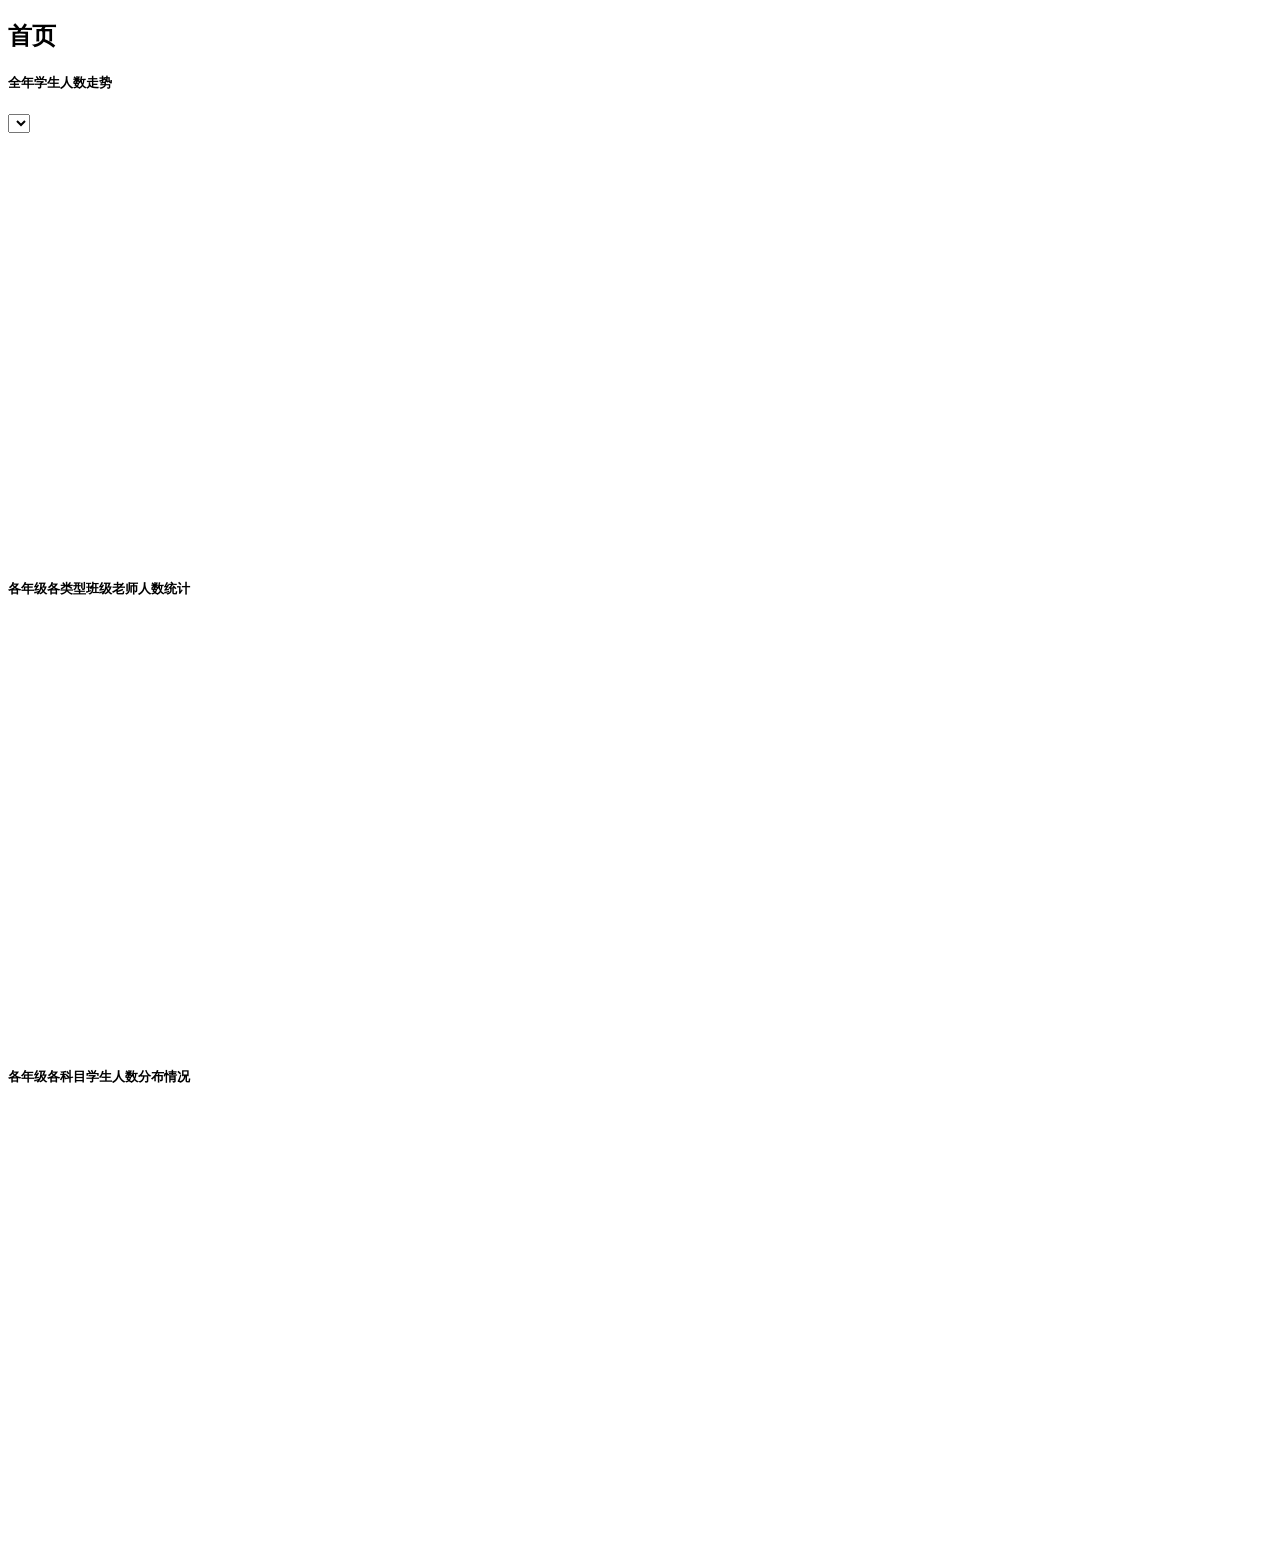
<file: src/main/resources/templates/index.html>
<!DOCTYPE html>
<html xmlns:th="http://www.thymeleaf.org"
      xmlns:sec="http://www.thymeleaf.org/thymeleaf-extras-springsecurity5"
      th:replace="default/layout">
<body >
    <div class="row wrapper border-bottom white-bg page-heading" th:fragment="pageTitle">
        <div class="col-sm-4">

            <h2>首页</h2>
        </div>
        <div class="col-sm-8">
            <!--页面按钮-->
            <div class="title-action">

            </div>
        </div>
    </div>
    <!--页面内容-->
    <div class="wrapper wrapper-content" th:fragment="content">
        <!--年级信息-->
        <div class="row" id="gradeInfo">

        </div>
        <div class="row">
            <div class="col-lg-12">
                <div class="ibox float-e-margins">
                    <div class="ibox-title">
                        <h5>全年学生人数走势</h5>
                        <div class="ibox-tools">
                            <select id="year_select" onchange="changeYear();">
                            </select>
                            <a class="collapse-link">
                                <i class="fa fa-chevron-up"></i>
                            </a>
                        </div>
                    </div>
                    <div class="ibox-content">
                        <div class="row">
                            <div class="col-lg-12" id="studentNumTrend" style="height:425px ">

                            </div>
                        </div>
                    </div>

                </div>
            </div>
        </div>
        <div class="row">
            <div class="col-lg-9">
                <div class="ibox float-e-margins">
                    <div class="ibox-title">
                        <h5>各年级各类型班级老师人数统计</h5>
                        <div class="ibox-tools">
                            <a class="collapse-link">
                                <i class="fa fa-chevron-up"></i>
                            </a>
                        </div>
                    </div>
                    <div class="ibox-content"  id="teacherInfo" style="height:425px ">

                    </div>
                </div>
            </div>
            <div class="col-lg-3">
                <div class="ibox float-e-margins">
                    <div class="ibox-title">
                        <h5>各年级各科目学生人数分布情况</h5>
                        <div class="ibox-tools">
                            <a class="collapse-link">
                                <i class="fa fa-chevron-up"></i>
                            </a>
                        </div>
                    </div>
                    <div class="ibox-content"  id="radarMap" style="height:425px ">

                    </div>
                </div>
            </div>
        </div>
    </div>
    <div  th:fragment="jsDiv">
        <script th:src="@{/js/index.js}"></script>
        <script th:src="@{/js/plugins/echart/echarts.js}"></script>
    </div>
    <div  th:fragment="modal"></div>
</body>

</html>
</file>
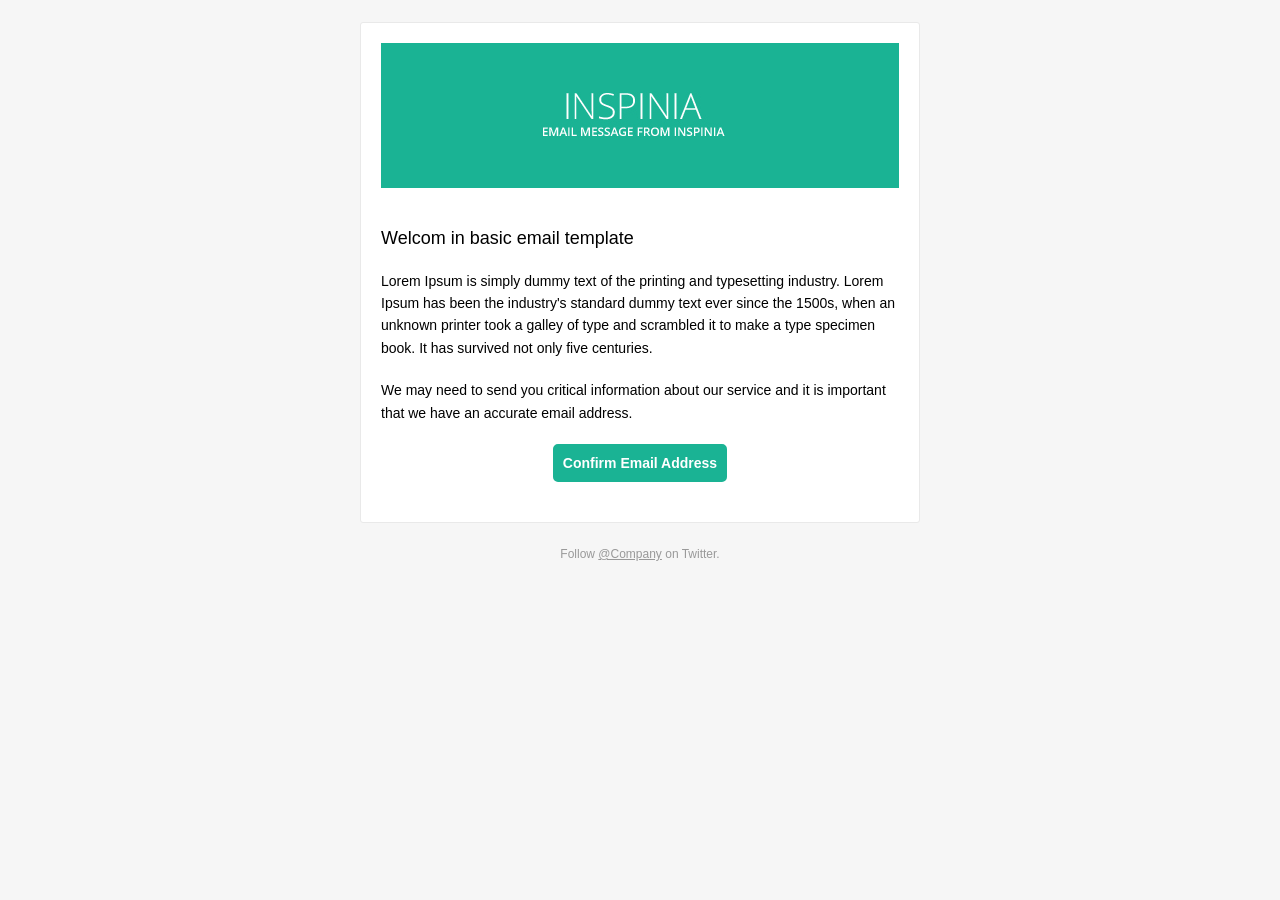
<file: src/main/resources/static/email_templates/action.html>
<!DOCTYPE html PUBLIC "-//W3C//DTD XHTML 1.0 Transitional//EN" "http://www.w3.org/TR/xhtml1/DTD/xhtml1-transitional.dtd">
<html xmlns="http://www.w3.org/1999/xhtml">
<head>
    <meta name="viewport" content="width=device-width" />
    <meta http-equiv="Content-Type" content="text/html; charset=UTF-8" />
    <title>Actionable emails e.g. reset password</title>
    <link href="styles.css" media="all" rel="stylesheet" type="text/css" />
</head>

<body>

<table class="body-wrap">
    <tr>
        <td></td>
        <td class="container" width="600">
            <div class="content">
                <table class="main" width="100%" cellpadding="0" cellspacing="0">
                    <tr>
                        <td class="content-wrap">
                            <table  cellpadding="0" cellspacing="0">
                                <tr>
                                    <td>
                                        <img class="img-responsive" src="img/header.jpg"/>
                                    </td>
                                </tr>
                                <tr>
                                    <td class="content-block">
                                        <h3>Welcom in basic email template</h3>
                                    </td>
                                </tr>
                                <tr>
                                    <td class="content-block">
                                        Lorem Ipsum is simply dummy text of the printing and typesetting industry. Lorem Ipsum has been the industry's standard dummy text ever since the 1500s, when an unknown printer took a galley of type and scrambled it to make a type specimen book. It has survived not only five centuries.
                                    </td>
                                </tr>
                                <tr>
                                    <td class="content-block">
                                        We may need to send you critical information about our service and it is important that we have an accurate email address.
                                    </td>
                                </tr>
                                <tr>
                                    <td class="content-block aligncenter">
                                        <a href="action.html#" class="btn-primary">Confirm email address</a>
                                    </td>
                                </tr>
                              </table>
                        </td>
                    </tr>
                </table>
                <div class="footer">
                    <table width="100%">
                        <tr>
                            <td class="aligncenter content-block">Follow <a href="action.html#">@Company</a> on Twitter.</td>
                        </tr>
                    </table>
                </div></div>
        </td>
        <td></td>
    </tr>
</table>

</body>
</html>
</file>
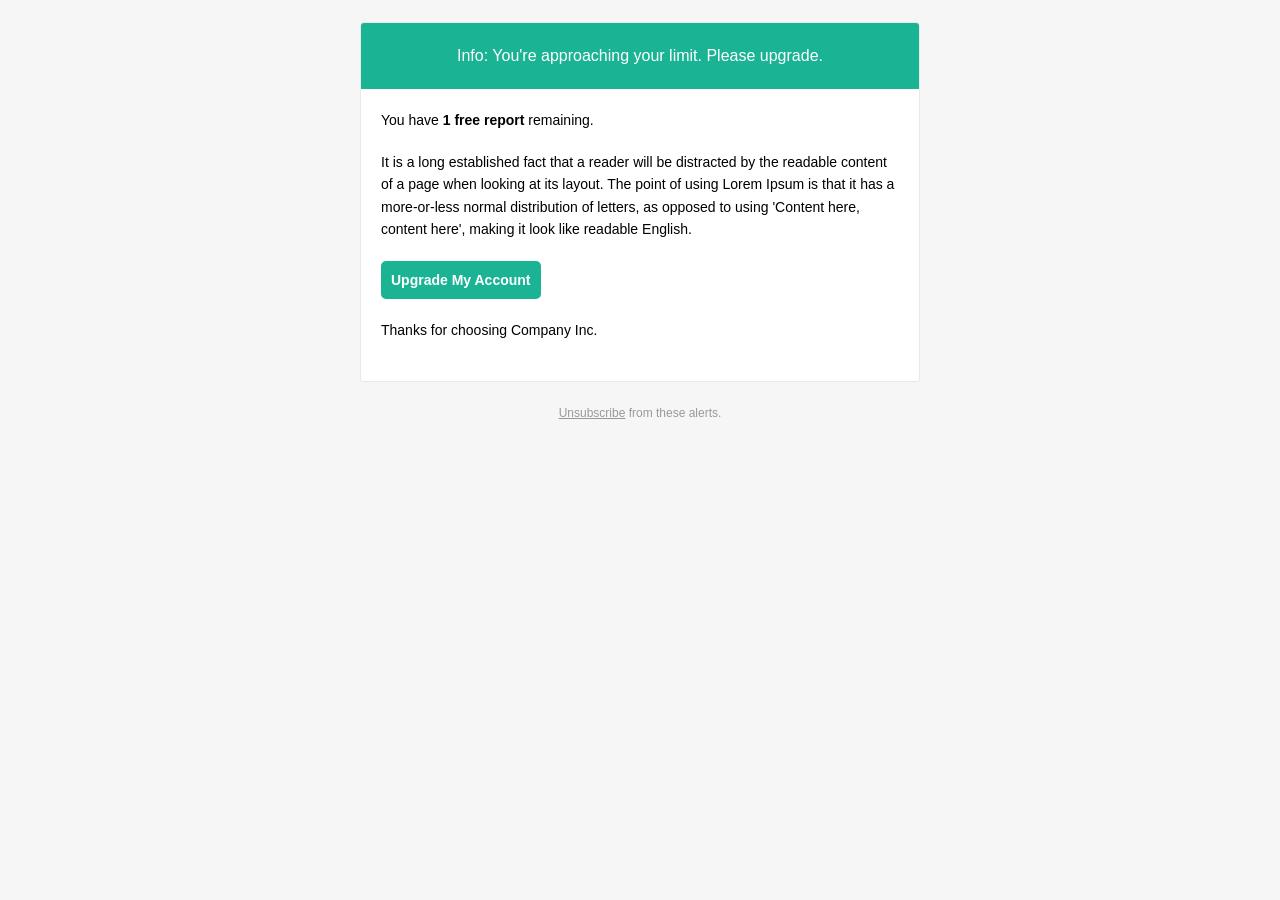
<file: src/main/resources/static/email_templates/alert.html>
<!DOCTYPE html PUBLIC "-//W3C//DTD XHTML 1.0 Transitional//EN" "http://www.w3.org/TR/xhtml1/DTD/xhtml1-transitional.dtd">
<html xmlns="http://www.w3.org/1999/xhtml">
<head>
    <meta name="viewport" content="width=device-width" />
    <meta http-equiv="Content-Type" content="text/html; charset=UTF-8" />
    <title>Alerts e.g. approaching your limit</title>
    <link href="styles.css" media="all" rel="stylesheet" type="text/css" />
</head>

<body>

<table class="body-wrap">
    <tr>
        <td></td>
        <td class="container" width="600">
            <div class="content">
                <table class="main" width="100%" cellpadding="0" cellspacing="0">
                    <tr>
                        <td class="alert alert-good">
                            Info: You're approaching your limit. Please upgrade.
                        </td>
                    </tr>
                    <tr>
                        <td class="content-wrap">
                            <table width="100%" cellpadding="0" cellspacing="0">
                                <tr>
                                    <td class="content-block">
                                        You have <strong>1 free report</strong> remaining.
                                    </td>
                                </tr>
                                <tr>
                                    <td class="content-block">
                                        It is a long established fact that a reader will be distracted by the readable content of a page when looking at its layout. The point of using Lorem Ipsum is that it has a more-or-less normal distribution of letters, as opposed to using 'Content here, content here', making it look like readable English.
                                    </td>
                                </tr>
                                <tr>
                                    <td class="content-block">
                                        <a href="alert.html#" class="btn-primary">Upgrade my account</a>
                                    </td>
                                </tr>
                                <tr>
                                    <td class="content-block">
                                        Thanks for choosing Company Inc.
                                    </td>
                                </tr>
                            </table>
                        </td>
                    </tr>
                </table>
                <div class="footer">
                    <table width="100%">
                        <tr>
                            <td class="aligncenter content-block"><a href="alert.html#">Unsubscribe</a> from these alerts.</td>
                        </tr>
                    </table>
                </div></div>
        </td>
        <td></td>
    </tr>
</table>

</body>
</html>
</file>
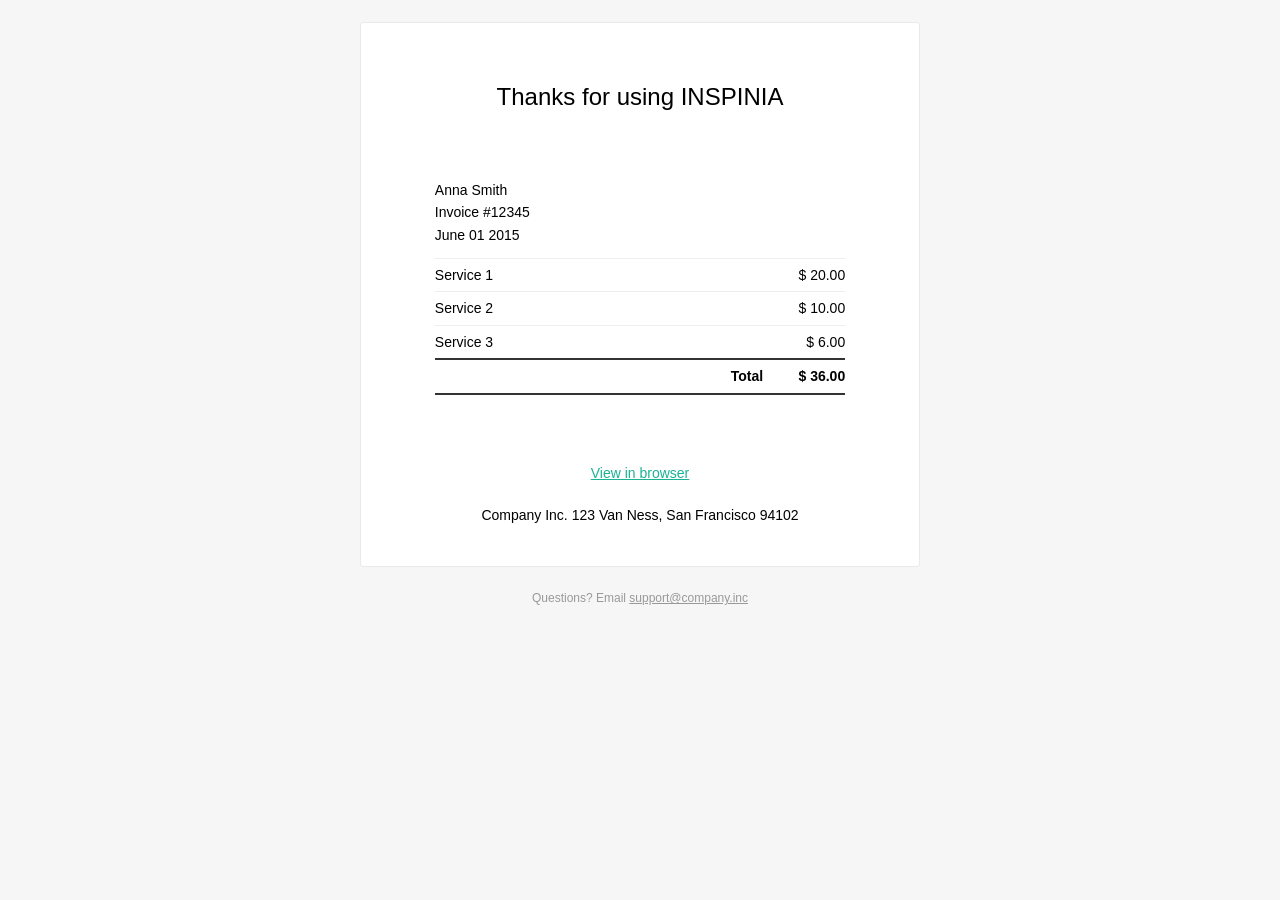
<file: src/main/resources/static/email_templates/billing.html>
<!DOCTYPE html PUBLIC "-//W3C//DTD XHTML 1.0 Transitional//EN" "http://www.w3.org/TR/xhtml1/DTD/xhtml1-transitional.dtd">
<html xmlns="http://www.w3.org/1999/xhtml">
<head>
    <meta name="viewport" content="width=device-width" />
    <meta http-equiv="Content-Type" content="text/html; charset=UTF-8" />
    <title>Billing e.g. invoices and receipts</title>
    <link href="styles.css" media="all" rel="stylesheet" type="text/css" />
</head>

<body>

<table class="body-wrap">
    <tr>
        <td></td>
        <td class="container" width="600">
            <div class="content">
                <table class="main" width="100%" cellpadding="0" cellspacing="0">
                    <tr>
                        <td class="content-wrap aligncenter">
                            <table width="100%" cellpadding="0" cellspacing="0">
                                <tr>
                                    <td class="content-block">
                                        <h2>Thanks for using INSPINIA</h2>
                                    </td>
                                </tr>
                                <tr>
                                    <td class="content-block">
                                        <table class="invoice">
                                            <tr>
                                                <td>Anna Smith<br>Invoice #12345<br>June 01 2015</td>
                                            </tr>
                                            <tr>
                                                <td>
                                                    <table class="invoice-items" cellpadding="0" cellspacing="0">
                                                        <tr>
                                                            <td>Service 1</td>
                                                            <td class="alignright">$ 20.00</td>
                                                        </tr>
                                                        <tr>
                                                            <td>Service 2</td>
                                                            <td class="alignright">$ 10.00</td>
                                                        </tr>
                                                        <tr>
                                                            <td>Service 3</td>
                                                            <td class="alignright">$ 6.00</td>
                                                        </tr>
                                                        <tr class="total">
                                                            <td class="alignright" width="80%">Total</td>
                                                            <td class="alignright">$ 36.00</td>
                                                        </tr>
                                                    </table>
                                                </td>
                                            </tr>
                                        </table>
                                    </td>
                                </tr>
                                <tr>
                                    <td class="content-block">
                                        <a href="billing.html#">View in browser</a>
                                    </td>
                                </tr>
                                <tr>
                                    <td class="content-block">
                                        Company Inc. 123 Van Ness, San Francisco 94102
                                    </td>
                                </tr>
                            </table>
                        </td>
                    </tr>
                </table>
                <div class="footer">
                    <table width="100%">
                        <tr>
                            <td class="aligncenter content-block">Questions? Email <a href="mailto:">support@company.inc</a></td>
                        </tr>
                    </table>
                </div></div>
        </td>
        <td></td>
    </tr>
</table>

</body>
</html>
</file>
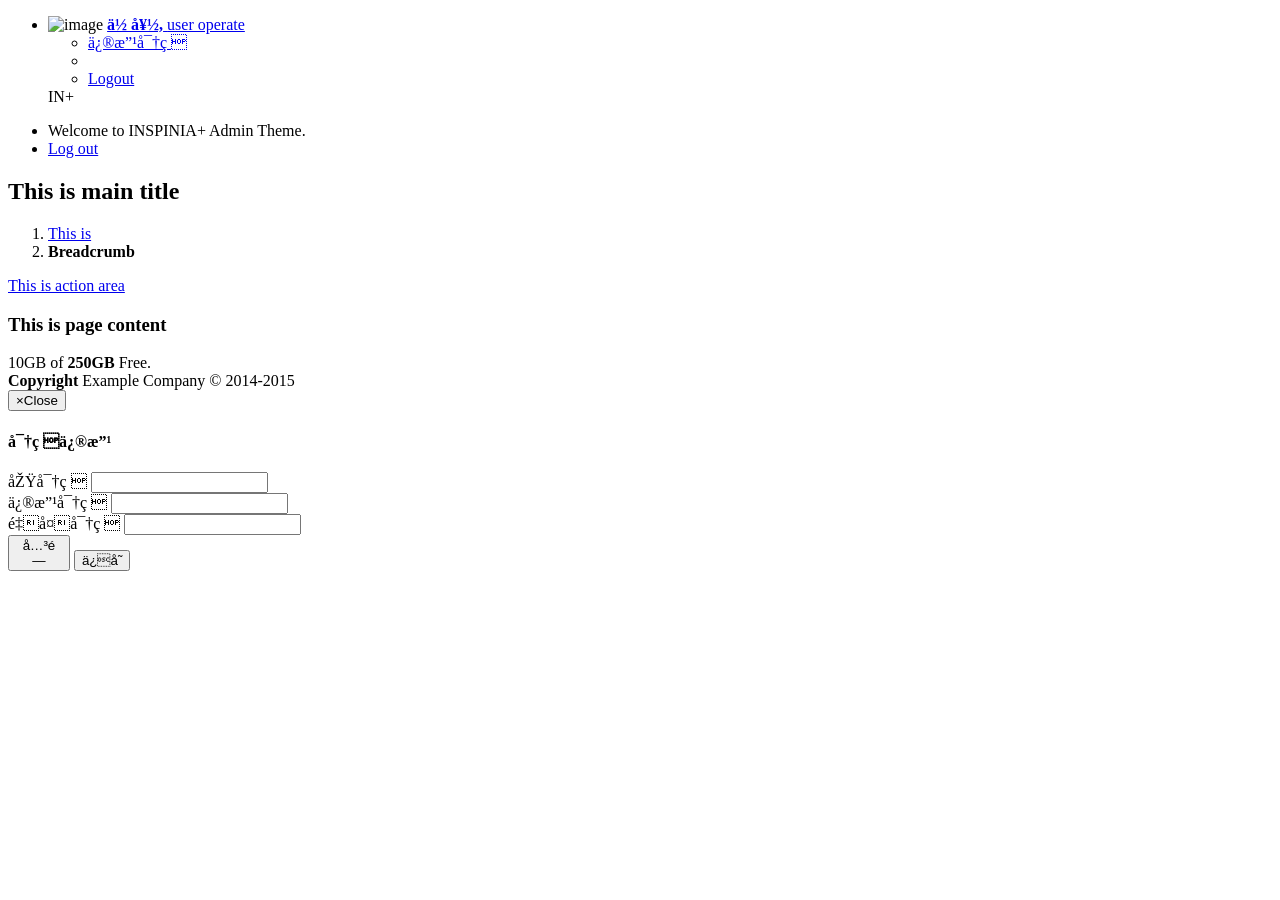
<file: src/main/resources/templates/default/layout.html>
<!DOCTYPE html>
<html xmlns:th="http://www.thymeleaf.org"
      xmlns:sec="http://www.thymeleaf.org/thymeleaf-extras-springsecurity5">
<head>

    <meta content="text/html; charset=utf-8">
    <meta name="_csrf" th:content="${_csrf.token}"/>
    <meta name="_csrf_header"  th:content="${_csrf.headerName}"/>
    <meta name="viewport" content="width=device-width, initial-scale=1.0">
    <title >INSPINIA</title>
    <link rel="shortcut icon" th:href="@{/img/icon/code.png}"><!--设置标签的图片-->
    <link th:href="@{/css/bootstrap.min.css}" rel="stylesheet">
    <link th:href="@{/font-awesome/css/font-awesome.css}" rel="stylesheet">
    <!-- Sweet Alert -->
    <link th:href="@{/css/plugins/sweetalert/sweetalert.css}"rel="stylesheet">
    <link th:href="@{/css/animate.css}" rel="stylesheet">
    <link th:href="@{/css/style.css}" rel="stylesheet">
    <!--datatables-->
    <link th:href="@{/css/plugins/dataTables/datatables.min.css}" rel="stylesheet">
    <!--ztree-->
    <link th:href="@{/js/plugins/ztree/css/zTreeStyle.css}" rel="stylesheet">
    <!--treeTable-->
    <link th:href="@{/js/plugins/treetable/jquery.treetable.css}" rel="stylesheet">
    <!--下拉选-->
    <link th:href="@{/css/plugins/iCheck/custom.css}" rel="stylesheet">
    <link th:href="@{/css/plugins/chosen/chosen.css}" rel="stylesheet">
    <link th:href="@{/css/plugins/select2/select2.min.css}" rel="stylesheet">
    <link th:href="@{/css/plugins/iCheck/custom.css}" rel="stylesheet">
    <link th:href="@{/css/plugins/awesome-bootstrap-checkbox/awesome-bootstrap-checkbox.css}" rel="stylesheet">
    <!-- Toastr style -->
    <link th:href="@{/css/plugins/toastr/toastr.min.css}" rel="stylesheet">

</head>
<body>
    <div id="wrapper">
        <nav class="navbar-default navbar-static-side" role="navigation">
            <input  type="hidden" id="curMenu" th:value="${session.curMenu}">
            <div class="sidebar-collapse">
                <ul class="nav metismenu" id="side-menu">
                    <li class="nav-header">
                        <div class="dropdown profile-element">
                            <span >
                                <img alt="image" class="img-circle" th:src="@{/img/profile_small.jpg}" />
                            </span>
                            <a data-toggle="dropdown" class="dropdown-toggle" href="javascript:;">
                                <span class="clear"> <span class="block m-t-xs"> <strong class="font-bold" >你好,<span sec:authentication="name"></span></strong>
                                </span> <span class="text-muted text-xs block">user operate<b class="caret"></b></span> </span> </a>
                            <ul class="dropdown-menu animated fadeInRight m-t-xs">
                                <li><a href="javascript:;" data-toggle="modal" data-target="#passwordModal">修改密码</a></li>
                                <li class="divider"></li>
                                <li><a href="javascript:;" th:onclick="'javascript:userLogOut()'">Logout</a></li>
                                <form id="logOutForm" th:action="@{/logout}" method="post" style="display: none"></form>
                            </ul>
                        </div>
                        <div class="logo-element">
                            IN+
                        </div>
                    </li>
                </ul>
            </div>
        </nav>
        <div id="page-wrapper" class="gray-bg">
            <!--铃铛 邮件 退出-->
            <div class="row border-bottom" >
                <nav class="navbar navbar-static-top  " role="navigation" style="margin-bottom: 0">
                    <div class="navbar-header">
                        <a class="navbar-minimalize minimalize-styl-2 btn btn-primary " href="#"><i class="fa fa-bars"></i> </a>
                    </div>
                    <ul class="nav navbar-top-links navbar-right">
                        <li>
                            <span class="m-r-sm text-muted welcome-message">Welcome to INSPINIA+ Admin Theme.</span>
                        </li>
                        <li>
                            <a href="javascript:;" th:onclick="'javascript:userLogOut()'">
                                <i class="fa fa-sign-out"></i> Log out
                            </a>

                        </li>
                    </ul>

                </nav>
            </div >
            <!--面包屑-->
            <div class="row wrapper border-bottom white-bg page-heading" th:include="::pageTitle">
                <div class="col-sm-4">
                    <h2>This is main title</h2>
                    <ol class="breadcrumb">
                        <li>
                            <a href="index.html">This is</a>
                        </li>
                        <li class="active">
                            <strong>Breadcrumb</strong>
                        </li>
                    </ol>
                </div>
                <div class="col-sm-8">
                    <div class="title-action">
                        <a href="#" class="btn btn-primary">This is action area</a>
                    </div>
                </div>
            </div>
            <!--页面内容-->
            <div class="wrapper wrapper-content" th:include="::content">
                <div class="middle-box text-center animated fadeInRightBig">
                    <h3 class="font-bold">This is page content</h3>
                </div>
            </div>
            <!--页面底部-->
            <div class="footer">
                <div class="pull-right">
                    10GB of <strong>250GB</strong> Free.
                </div>
                <div>
                    <strong>Copyright</strong> Example Company &copy; 2014-2015
                </div>
            </div>
        </div>
    </div>
    <!--modal-->
    <div th:include="::modal">

    </div>
    <!--修改密码表单-->
    <div class="modal inmodal" id="passwordModal" tabindex="-1" role="dialog" aria-hidden="true">
        <div class="modal-dialog">
            <div class="modal-content animated bounceInRight">
                <div class="modal-header">
                    <button type="button" class="close" data-dismiss="modal"  onclick="clearForm();"><span aria-hidden="true">&times;</span><span class="sr-only">Close</span></button>
                    <i class="fa fa-lock modal-icon"></i>
                    <h4 class="modal-title">密码修改</h4>
                </div>
                <div class="modal-body">
                    <form role="form" id="passwordForm">
                        <div class="form-group"><label>原密码</label> <input type="password" id="form_old_password"   placeholder="" class="form-control" name="old_password"></div>
                        <div class="form-group"><label>修改密码</label> <input type="password" id="form_modify_password"  placeholder="" class="form-control" name="modify_password"></div>
                        <div class="form-group"><label>重复密码</label> <input type="password" id="form_repeat_password"  placeholder="" class="form-control" name="repeat_password"></div>
                        <div class="modal-footer">
                            <button type="button" class="btn btn-white" data-dismiss="modal" onclick="clearPasswordForm();">关闭</button>
                            <button type="submit" class="btn btn-primary">保存</button>
                        </div>
                    </form>
                </div>
            </div>
        </div>
    </div>

    <!-- Mainly scripts -->
    <!-- Mainly scripts -->
    <script th:src="@{/js/jquery-2.1.1.js}"></script>
    <script th:src="@{/js/bootstrap.js}"></script>
    <script th:src="@{/js/plugins/metisMenu/jquery.metisMenu.js}"></script>
    <script th:src="@{/js/plugins/slimscroll/jquery.slimscroll.min.js}"></script>
    <!-- Peity -->
    <script th:src="@{/js/plugins/peity/jquery.peity.min.js}"></script>
    <script th:src="@{/js/demo/peity-demo.js}"></script>

    <!--datatables-->
    <script th:src="@{/js/plugins/jeditable/jquery.jeditable.js}"></script>
    <script th:src="@{/js/plugins/dataTables/datatables.min.js}"></script>
    <!-- Sweet alert -->
    <script th:src="@{/js/plugins/sweetalert/sweetalert.min.js}"></script>
    <!--ztree-->
    <script th:src="@{/js/plugins/ztree/js/jquery.ztree.core.min.js}"></script>
    <script th:src="@{/js/plugins/ztree/js/jquery.ztree.exedit.min.js}"></script>
    <script th:src="@{/js/plugins/ztree/js/jquery.ztree.excheck.js}"></script>
    <script th:src="@{/js/plugins/ztree/js/jquery.ztree.exhide.js}"></script>
    <!-- iCheck -->
    <script th:src="@{/js/plugins/iCheck/icheck.min.js}" ></script>
    <!-- Chosen -->
    <script th:src="@{/js/plugins/chosen/chosen.jquery.js}"></script>
    <!-- Select2 -->
    <script th:src="@{/js/plugins/select2/select2.full.min.js}"></script>

    <!--My97DatePicker-->
    <script th:src="@{/js/plugins/My97DatePicker/WdatePicker.js}" ></script>
    <!--validate-->
    <script th:src="@{/js/plugins/validate/jquery.validate.min.js}" ></script>
    <!-- Custom and plugin javascript -->
    <script th:src="@{/js/common.js}"></script>
    <script th:src="@{/js/inspinia.js}"></script>
    <script th:src="@{/js/plugins/pace/pace.min.js}"></script>
    <!-- Toastr script -->
    <script th:src="@{/js/plugins/toastr/toastr.min.js}"></script>
    <!--getScheme()获取协议，getServerName()获取服务器名，getServerPort()服务器端口，getContextPath() APP根路径-->
    <a th:href="${#httpServletRequest.getScheme() + '://' + #httpServletRequest.getServerName() + ':' + #request.getServerPort()  + #request.getContextPath() + '/'} "
       id="contextPath" style="display: none"></a>
    <script>
        /**
         * 注销
         */
        function userLogOut() {
            $('#logOutForm').submit();
        }
        /*获取应用的根目录，我的绝对路径是*/
        var contextPath = $('#contextPath').attr('href');
    </script>
    <div th:include="::jsDiv">

    </div>

</body>
</html>
</file>
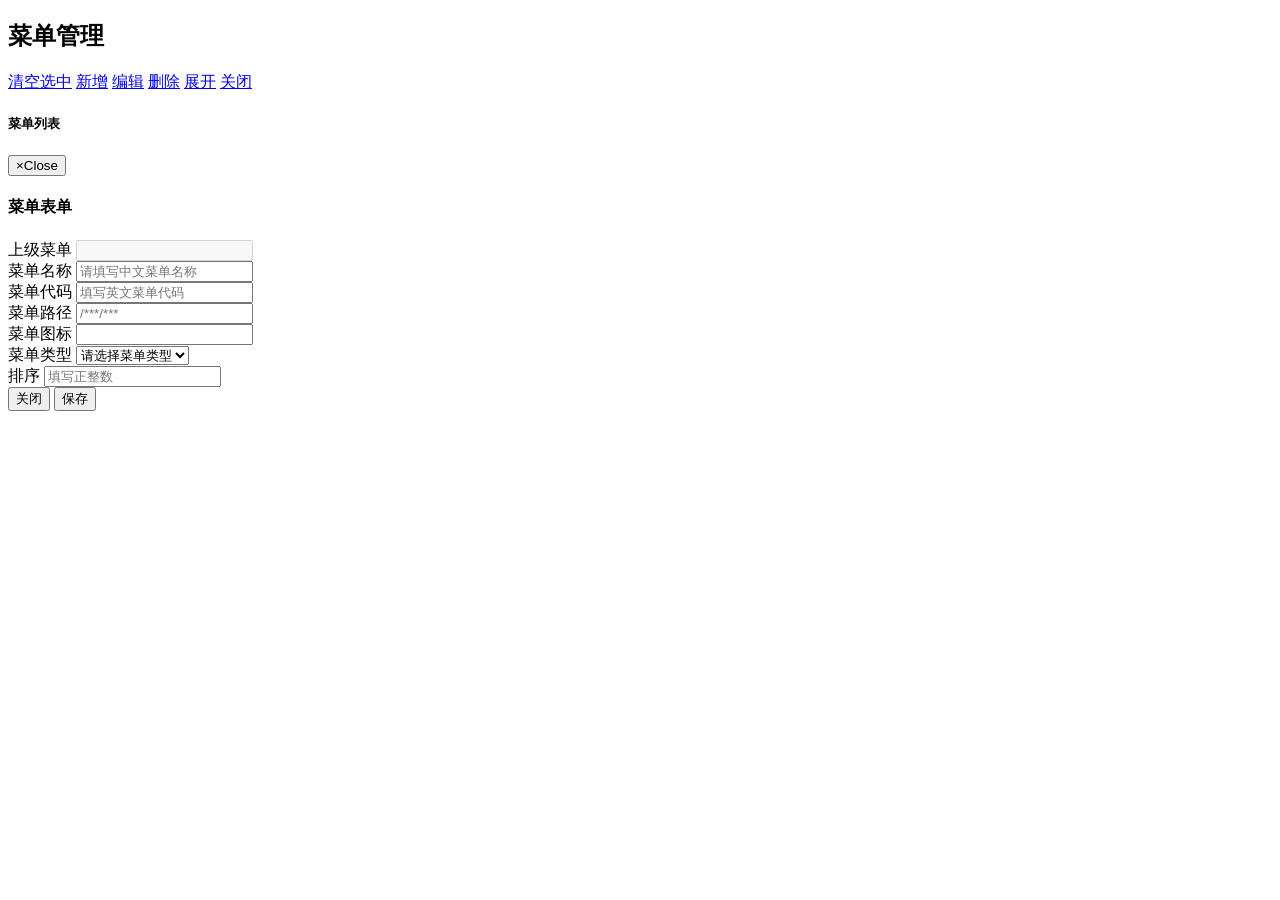
<file: src/main/resources/templates/system/menu.html>
<!DOCTYPE html>
<html xmlns:th="http://www.thymeleaf.org"
      xmlns:sec="http://www.thymeleaf.org/thymeleaf-extras-springsecurity5"
      th:replace="default/layout">

<body>
<div class="row wrapper border-bottom white-bg page-heading" th:fragment="pageTitle">
    <div class="col-sm-4">

        <h2>菜单管理</h2>
    </div>
    <div class="col-sm-8">
        <!--页面按钮-->
        <div class="title-action">
            <a href="#" class="btn btn-success" onclick="clearPid()">清空选中</a>
            <a href="#" class="btn btn-primary" onclick="addMenu()">新增</a>
            <a href="#" class="btn btn-primary" onclick="editMenu()" >编辑</a>
            <a href="#" class="btn btn-primary" onclick="deleteMenu()">删除</a>
            <a href="#" class="btn btn-primary" onclick="jQuery('#treeTable').treetable('expandAll'); return false;">展开</a>
            <a href="#" class="btn btn-primary" onclick="jQuery('#treeTable').treetable('collapseAll'); return false;">关闭</a>
        </div>
    </div>
</div>
<!--页面内容-->
<div class="wrapper wrapper-content animated fadeInRight" th:fragment="content">
    <div class="row">
        <div class="col-lg-12">
            <div class="ibox ">
                <div class="ibox-title">
                    <h5>菜单列表</h5>
                </div>
                <div class="ibox-content">
                    <table id="treeTable"  class="ui-jqgrid-htable"></table>
                </div>
            </div>
        </div>
    </div>
</div>
<div  th:fragment="jsDiv">
    <script th:src="@{/js/system/menu.js}"></script>
    <script th:src="@{/js/plugins/treetable/jquery.treetable.js}"></script>

</div>
<div  th:fragment="modal">
    <div class="modal inmodal" id="menuModal" tabindex="-1" role="dialog" aria-hidden="true">
        <div class="modal-dialog">
            <div class="modal-content animated bounceInRight">
                <div class="modal-header">
                    <button type="button" class="close" data-dismiss="modal"  onclick="clearForm();"><span aria-hidden="true">&times;</span><span class="sr-only">Close</span></button>
                    <i class="fa fa-bars modal-icon"></i>
                    <h4 class="modal-title">菜单表单</h4>
                </div>
                <div class="modal-body">
                    <form role="form" id="menuForm">
                        <input type="hidden" id="form_id" name="id">
                        <input type="hidden" id="form_pid" name="pid">
                        <div class="form-group"><label>上级菜单</label> <input type="text" id="form_parent" disabled="disabled"  placeholder="" class="form-control" name="parent"></div>
                        <div class="form-group"><label>菜单名称</label> <input type="text" id="form_name"  placeholder="请填写中文菜单名称" class="form-control" name="name"></div>
                        <div class="form-group"><label>菜单代码</label> <input type="text" id="form_code"  placeholder="填写英文菜单代码" class="form-control" name="code"></div>
                        <div class="form-group"><label>菜单路径</label> <input type="text" id="form_url"  placeholder="/***/***" class="form-control" name="url"></div>
                        <div class="form-group"><label>菜单图标</label> <input type="text" id="form_icon"  placeholder="" class="form-control" name="icon"></div>
                        <div class="form-group"><label>菜单类型</label>
                            <select class="form-control m-b"id="form_type"  name="type">
                                <option value="">请选择菜单类型</option>
                                <option value="0">父级菜单</option>
                                <option value="1">叶子菜单</option>
                            </select>
                        </div>
                        <div class="form-group"><label>排序</label> <input type="text" id="form_sort"  placeholder="填写正整数" class="form-control" name="sort"></div>
                        <div class="modal-footer">
                            <button type="button" class="btn btn-white" data-dismiss="modal" onclick="clearForm();">关闭</button>
                            <button type="submit" class="btn btn-primary">保存</button>
                        </div>
                    </form>
                </div>
            </div>
        </div>
    </div>
</div>
</body>

</html>
</file>
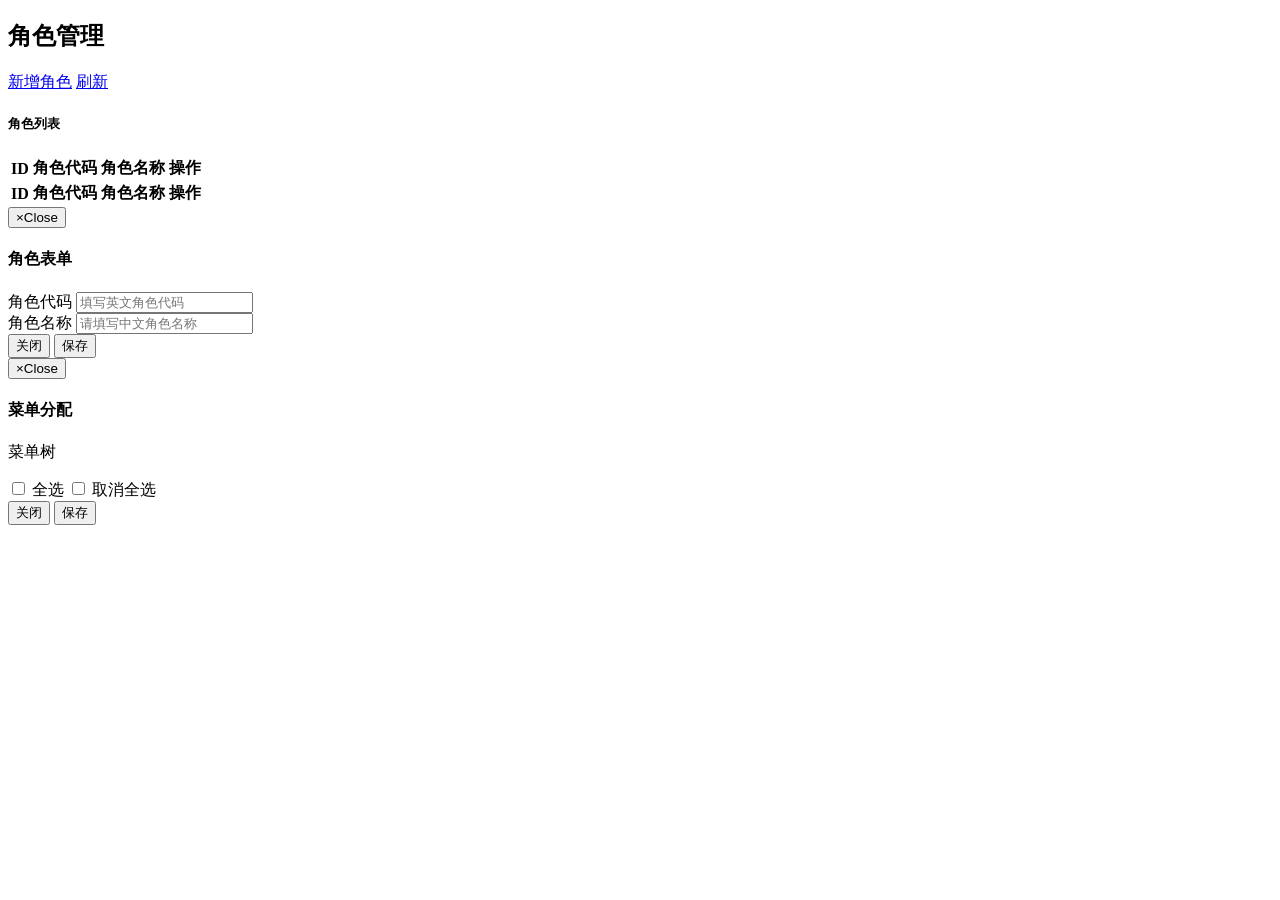
<file: src/main/resources/templates/system/role.html>
<!DOCTYPE html>
<html xmlns:th="http://www.thymeleaf.org"
      xmlns:sec="http://www.thymeleaf.org/thymeleaf-extras-springsecurity5"
      th:replace="default/layout">
<body >
<div class="row wrapper border-bottom white-bg page-heading" th:fragment="pageTitle">
    <div class="col-sm-4">

        <h2>角色管理</h2>
    </div>
    <div class="col-sm-8">
        <!--页面按钮-->
        <div class="title-action">
            <a href="#" class="btn btn-primary" data-toggle="modal" data-target="#roleModal">新增角色</a>
            <a href="#" class="btn btn-primary" onclick="reloadTable()">刷新</a>
        </div>
    </div>
</div>
<!--页面内容-->
<div class="wrapper wrapper-content animated fadeInRight" th:fragment="content">
    <div class="row">
        <div class="col-lg-12">
            <div class="ibox float-e-margins">
                <div class="ibox-title">
                    <h5>角色列表</h5>
                    <div class="ibox-tools">
                    </div>
                </div>
                <div class="ibox-content">

                    <div class="table-responsive">
                        <table class="table table-striped table-bordered table-hover dataTables-example"  id="role_table">
                            <thead>
                            <tr>
                                <th>ID</th>
                                <th>角色代码</th>
                                <th>角色名称</th>
                                <th>操作</th>
                            </tr>
                            </thead>
                            <tfoot>
                            <th>ID</th>
                            <th>角色代码</th>
                            <th>角色名称</th>
                            <th>操作</th>
                            </tfoot>
                        </table>
                    </div>

                </div>
            </div>
        </div>
    </div>
</div>
<div  th:fragment="jsDiv">
    <script th:src="@{/js/system/role.js}"></script>

</div>
<div  th:fragment="modal">
    <div class="modal inmodal" id="roleModal" tabindex="-1" role="dialog" aria-hidden="true">
        <div class="modal-dialog">
            <div class="modal-content animated bounceInRight">
                <div class="modal-header">
                    <button type="button" class="close" data-dismiss="modal"  onclick="clearForm();"><span aria-hidden="true">&times;</span><span class="sr-only">Close</span></button>
                    <i class="fa fa-users modal-icon"></i>
                    <h4 class="modal-title">角色表单</h4>
                </div>
                <div class="modal-body">
                    <form role="form" id="roleForm">
                        <input type="hidden" id="form_id" name="id">
                        <div class="form-group"><label>角色代码</label> <input type="text" id="form_authority"  placeholder="填写英文角色代码" class="form-control" name="authority"></div>
                        <div class="form-group"><label>角色名称</label> <input type="text" id="form_name"  placeholder="请填写中文角色名称" class="form-control" name="name"></div>
                        <div class="modal-footer">
                            <button type="button" class="btn btn-white" data-dismiss="modal" onclick="clearForm();">关闭</button>
                            <button type="submit" class="btn btn-primary">保存</button>
                        </div>
                    </form>
                </div>

            </div>
        </div>
    </div>
    <div class="modal inmodal" id="menuModal" tabindex="-1" role="dialog" aria-hidden="true">
        <div class="modal-dialog">
            <div class="modal-content animated bounceInRight">
                <div class="modal-header">
                    <button type="button" class="close" data-dismiss="modal" onclick="clearForm();"><span aria-hidden="true">&times;</span><span class="sr-only">Close</span></button>
                    <i class="fa fa-bars modal-icon"></i>
                    <h4 class="modal-title">菜单分配</h4>
                </div>
                <div class="modal-body">
                    <form role="form" id="ztreeForm">
                        <div class="form-group"><label>菜单树</label><ul id="MenuGroup" class="ztree"></ul> </div>

                        <div class="form-group"><label></label>  <a onclick="checkAll('y')" class="selBtn"> <input type="checkbox" id="check1"> 全选  </a><a onclick="checkAll('n')" class="selBtn"> <input type="checkbox" id="check2"> 取消全选 </a></div>
                        <div class="modal-footer">
                            <button type="button" class="btn btn-white" data-dismiss="modal" onclick="clearForm();">关闭</button>
                            <button type="button" class="btn btn-primary" onclick="saveRoleAndMenu();">保存</button>
                        </div>
                    </form>
                </div>
            </div>
        </div>
    </div>
</div>
</body>

</html>
</file>
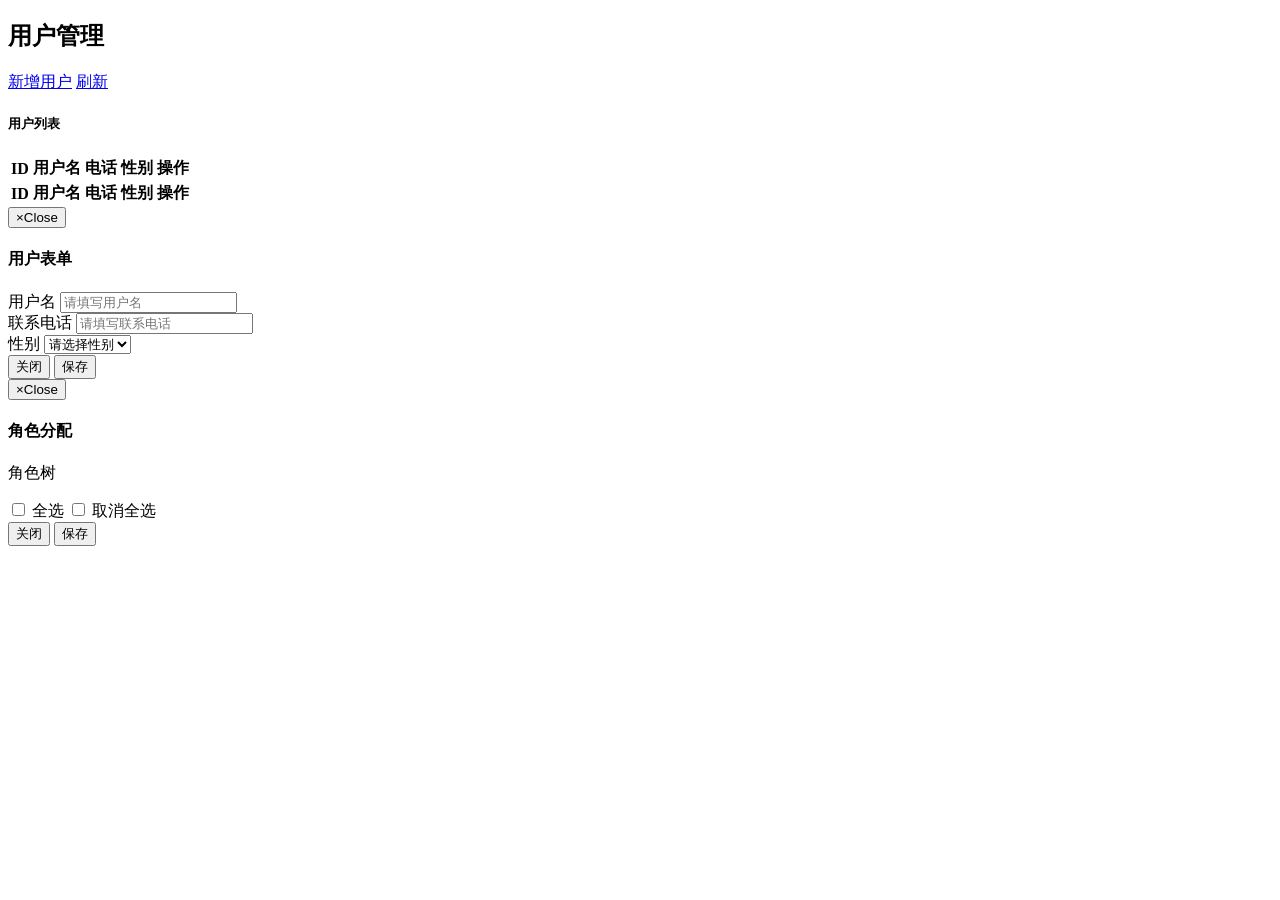
<file: src/main/resources/templates/system/user.html>
<!DOCTYPE html>
<html xmlns:th="http://www.thymeleaf.org"
      xmlns:sec="http://www.thymeleaf.org/thymeleaf-extras-springsecurity5"
      th:replace="default/layout">

<body>
<div class="row wrapper border-bottom white-bg page-heading" th:fragment="pageTitle">
    <div class="col-sm-4">

        <h2>用户管理</h2>
    </div>
    <div class="col-sm-8">
        <!--页面按钮-->
        <div class="title-action">
            <a href="#" class="btn btn-primary" data-toggle="modal" data-target="#userModal">新增用户</a>
            <a href="#" class="btn btn-primary" onclick="reloadTable()">刷新</a>
        </div>
    </div>
</div>
<!--页面内容-->
<div class="wrapper wrapper-content animated fadeInRight" th:fragment="content">
    <div class="row">
        <div class="col-lg-12">
            <div class="ibox float-e-margins">
                <div class="ibox-title">
                    <h5>用户列表</h5>
                    <div class="ibox-tools">
                    </div>
                </div>
                <div class="ibox-content">

                    <div class="table-responsive">
                        <table class="table table-striped table-bordered table-hover dataTables-example"  id="user_table">
                            <thead>
                            <tr>
                                <th>ID</th>
                                <th>用户名</th>
                                <th>电话</th>
                                <th>性别</th>
                                <th>操作</th>
                            </tr>
                            </thead>
                            <tfoot>
                                <th>ID</th>
                                <th>用户名</th>
                                <th>电话</th>
                                <th>性别</th>
                                <th>操作</th>
                            </tfoot>
                        </table>
                    </div>

                </div>
            </div>
        </div>
    </div>
</div>
<div  th:fragment="jsDiv">
    <script th:src="@{/js/system/user.js}"></script>
</div>
<div  th:fragment="modal">
    <div class="modal inmodal" id="userModal" tabindex="-1" role="dialog" aria-hidden="true">
        <div class="modal-dialog">
            <div class="modal-content animated bounceInRight">
                <div class="modal-header">
                    <button type="button" class="close" data-dismiss="modal"  onclick="clearForm();"><span aria-hidden="true">&times;</span><span class="sr-only">Close</span></button>
                    <i class="fa fa-user modal-icon"></i>
                    <h4 class="modal-title">用户表单</h4>
                </div>
                <div class="modal-body">
                    <form role="form" id="userForm">
                        <input type="hidden" id="form_id" name="id">
                        <div class="form-group"><label>用户名</label> <input type="text" id="form_username"  placeholder="请填写用户名" class="form-control" name="username"></div>
                        <div class="form-group"><label>联系电话</label> <input type="text" id="form_phone"  placeholder="请填写联系电话" class="form-control" name="phone"></div>
                        <div class="form-group"><label>性别</label>
                            <select class="form-control m-b"id="form_sex"  name="sex">
                                <option value="">请选择性别</option>
                                <option value="0">女</option>
                                <option value="1">男</option>
                            </select>
                        </div>
                        <div class="modal-footer">
                            <button type="button" class="btn btn-white" data-dismiss="modal" onclick="clearForm();">关闭</button>
                            <button type="submit" class="btn btn-primary">保存</button>
                        </div>
                    </form>
                </div>

            </div>
        </div>
    </div>
    <div class="modal inmodal" id="roleModal" tabindex="-1" role="dialog" aria-hidden="true">
        <div class="modal-dialog">
            <div class="modal-content animated bounceInRight">
                <div class="modal-header">
                    <button type="button" class="close" data-dismiss="modal" onclick="clearForm();"><span aria-hidden="true">&times;</span><span class="sr-only">Close</span></button>
                    <i class="fa fa-bars modal-icon"></i>
                    <h4 class="modal-title">角色分配</h4>
                </div>
                <div class="modal-body">
                    <form role="form" id="ztreeForm">
                        <div class="form-group"><label>角色树</label><ul id="roleGroup" class="ztree"></ul> </div>

                        <div class="form-group"><label></label>  <a onclick="checkAll('y')" class="selBtn"> <input type="checkbox" id="check1"> 全选  </a><a onclick="checkAll('n')" class="selBtn"> <input type="checkbox" id="check2"> 取消全选 </a></div>
                        <div class="modal-footer">
                            <button type="button" class="btn btn-white" data-dismiss="modal" onclick="clearForm();">关闭</button>
                            <button type="button" class="btn btn-primary" onclick="saveUserAndRole();">保存</button>
                        </div>
                    </form>
                </div>
            </div>
        </div>
    </div>
</div>


</body>

</html>
</file>
<file: src/main/resources/static/email_templates/styles.css>
/* -------------------------------------
    GLOBAL
    A very basic CSS reset
------------------------------------- */
* {
    margin: 0;
    padding: 0;
    font-family: "Helvetica Neue", "Helvetica", Helvetica, Arial, sans-serif;
    box-sizing: border-box;
    font-size: 14px;
}

img {
    max-width: 100%;
}

body {
    -webkit-font-smoothing: antialiased;
    -webkit-text-size-adjust: none;
    width: 100% !important;
    height: 100%;
    line-height: 1.6;
}

/* Let's make sure all tables have defaults */
table td {
    vertical-align: top;
}

/* -------------------------------------
    BODY & CONTAINER
------------------------------------- */
body {
    background-color: #f6f6f6;
}

.body-wrap {
    background-color: #f6f6f6;
    width: 100%;
}

.container {
    display: block !important;
    max-width: 600px !important;
    margin: 0 auto !important;
    /* makes it centered */
    clear: both !important;
}

.content {
    max-width: 600px;
    margin: 0 auto;
    display: block;
    padding: 20px;
}

/* -------------------------------------
    HEADER, FOOTER, MAIN
------------------------------------- */
.main {
    background: #fff;
    border: 1px solid #e9e9e9;
    border-radius: 3px;
}

.content-wrap {
    padding: 20px;
}

.content-block {
    padding: 0 0 20px;
}

.header {
    width: 100%;
    margin-bottom: 20px;
}

.footer {
    width: 100%;
    clear: both;
    color: #999;
    padding: 20px;
}
.footer a {
    color: #999;
}
.footer p, .footer a, .footer unsubscribe, .footer td {
    font-size: 12px;
}

/* -------------------------------------
    TYPOGRAPHY
------------------------------------- */
h1, h2, h3 {
    font-family: "Helvetica Neue", Helvetica, Arial, "Lucida Grande", sans-serif;
    color: #000;
    margin: 40px 0 0;
    line-height: 1.2;
    font-weight: 400;
}

h1 {
    font-size: 32px;
    font-weight: 500;
}

h2 {
    font-size: 24px;
}

h3 {
    font-size: 18px;
}

h4 {
    font-size: 14px;
    font-weight: 600;
}

p, ul, ol {
    margin-bottom: 10px;
    font-weight: normal;
}
p li, ul li, ol li {
    margin-left: 5px;
    list-style-position: inside;
}

/* -------------------------------------
    LINKS & BUTTONS
------------------------------------- */
a {
    color: #1ab394;
    text-decoration: underline;
}

.btn-primary {
    text-decoration: none;
    color: #FFF;
    background-color: #1ab394;
    border: solid #1ab394;
    border-width: 5px 10px;
    line-height: 2;
    font-weight: bold;
    text-align: center;
    cursor: pointer;
    display: inline-block;
    border-radius: 5px;
    text-transform: capitalize;
}

/* -------------------------------------
    OTHER STYLES THAT MIGHT BE USEFUL
------------------------------------- */
.last {
    margin-bottom: 0;
}

.first {
    margin-top: 0;
}

.aligncenter {
    text-align: center;
}

.alignright {
    text-align: right;
}

.alignleft {
    text-align: left;
}

.clear {
    clear: both;
}

/* -------------------------------------
    ALERTS
    Change the class depending on warning email, good email or bad email
------------------------------------- */
.alert {
    font-size: 16px;
    color: #fff;
    font-weight: 500;
    padding: 20px;
    text-align: center;
    border-radius: 3px 3px 0 0;
}
.alert a {
    color: #fff;
    text-decoration: none;
    font-weight: 500;
    font-size: 16px;
}
.alert.alert-warning {
    background: #f8ac59;
}
.alert.alert-bad {
    background: #ed5565;
}
.alert.alert-good {
    background: #1ab394;
}

/* -------------------------------------
    INVOICE
    Styles for the billing table
------------------------------------- */
.invoice {
    margin: 40px auto;
    text-align: left;
    width: 80%;
}
.invoice td {
    padding: 5px 0;
}
.invoice .invoice-items {
    width: 100%;
}
.invoice .invoice-items td {
    border-top: #eee 1px solid;
}
.invoice .invoice-items .total td {
    border-top: 2px solid #333;
    border-bottom: 2px solid #333;
    font-weight: 700;
}

/* -------------------------------------
    RESPONSIVE AND MOBILE FRIENDLY STYLES
------------------------------------- */
@media only screen and (max-width: 640px) {
    h1, h2, h3, h4 {
        font-weight: 600 !important;
        margin: 20px 0 5px !important;
    }

    h1 {
        font-size: 22px !important;
    }

    h2 {
        font-size: 18px !important;
    }

    h3 {
        font-size: 16px !important;
    }

    .container {
        width: 100% !important;
    }

    .content, .content-wrap {
        padding: 10px !important;
    }

    .invoice {
        width: 100% !important;
    }
}
</file>
